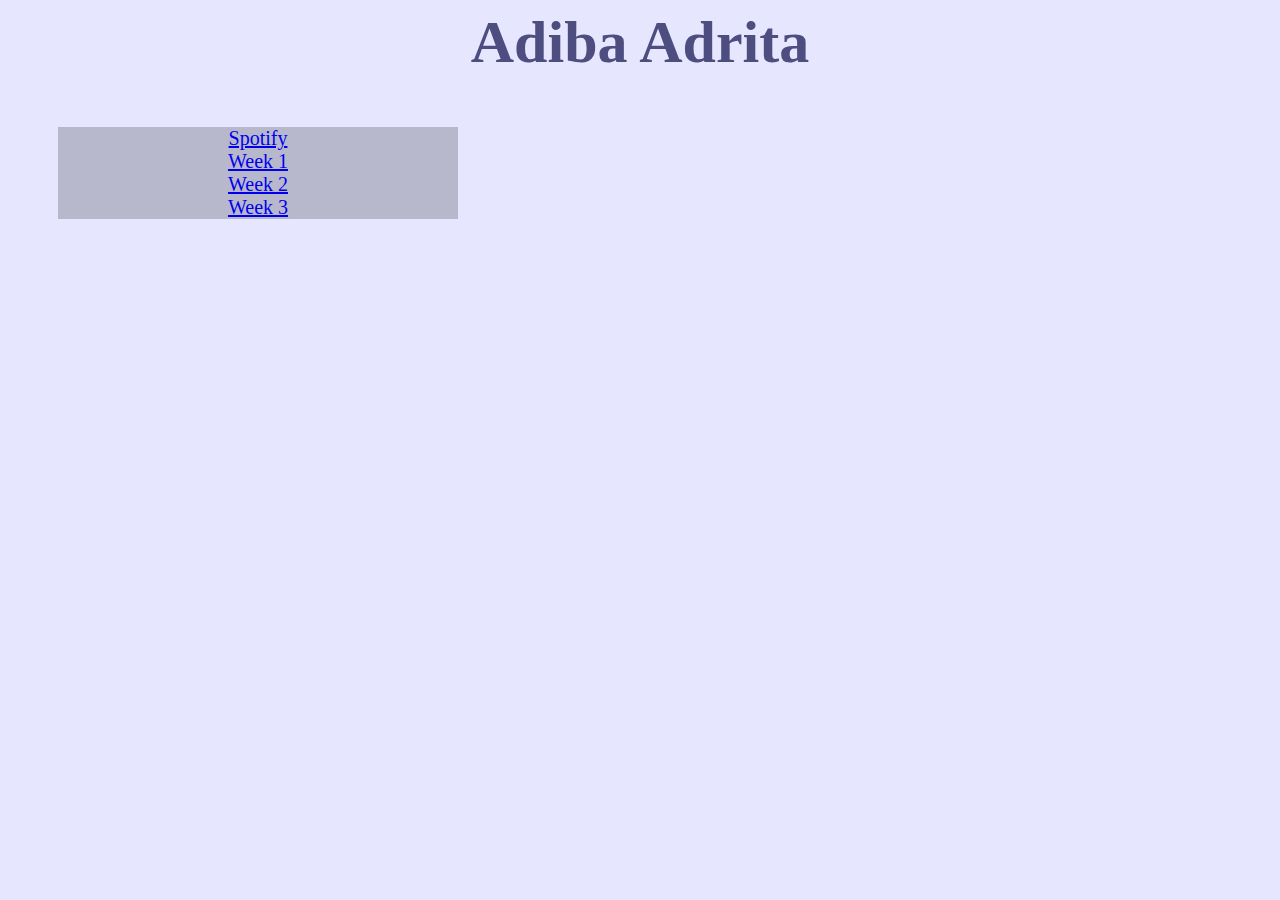
<file: index.html>
<html>
    <head>
        <title>Adiba Adrita</title>
        <link rel="stylesheet" href="style.css" />
    </head>
    

    
    <body>
       <main>
    <h1>
        Adiba Adrita
    </h1>
    <p>
    <a href="https://open.spotify.com/user/ucplmy2iy1e3w3sv2ysfsey5c">Spotify</a>
    <a href="../WEEK 1/week1.html">Week 1</a>
    <a href="../WEEK 2/week2.html">Week 2</a>
    <a href="../WEEK 3/week3.html">Week 3</a>
    </p>
    </main>
    </body>
</html>
</file>
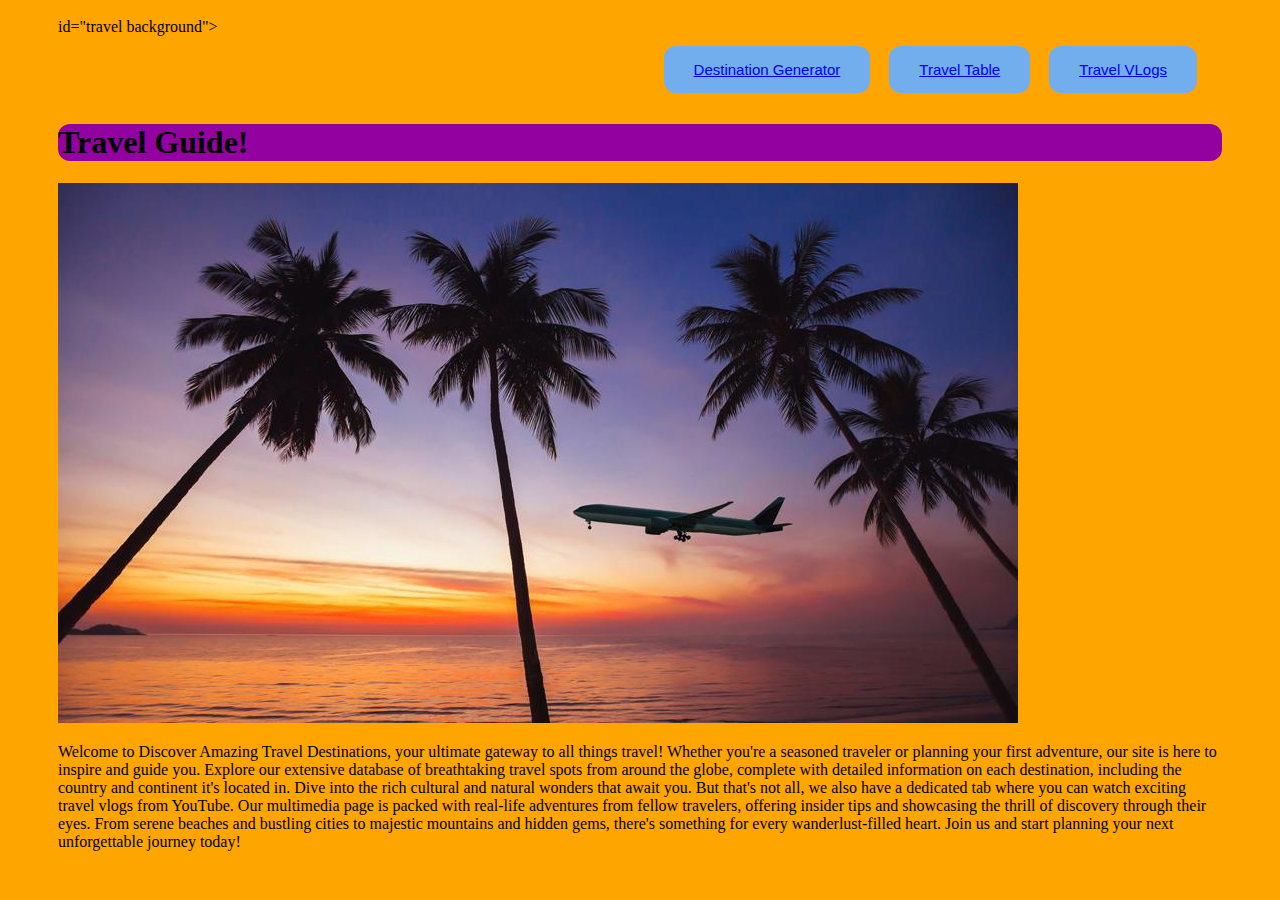
<file: htdocs/MyWebsite/index.html>
<!DOCTYPE html>
<html lang="en">
<head>
    <meta charset="UTF-8">
    <meta name="viewport" content="width=device-width, initial-scale=1.0">
    <title>Travel Destinations Site</title>
    <link rel="stylesheet" href="travelstyle.css">
</head>
<body> id="travel background">
    <header>
        <a href="index.hmtl">
            </a>
        
<nav>
    <div class="button"><a href="travelgenerator.html">Destination Generator</a></div>
    <div class="button"><a href="traveltable.html">Travel Table</a></div>
    <div class="button"><a href="travelvlogs.html">Travel VLogs</a></div>
</nav>
</header>
<h1 id="travelblog">Travel Guide!</h1>
<img src="images/palmtree.jpg" class="img-fluid">
<p id="travel">
    Welcome to Discover Amazing Travel Destinations, your ultimate gateway to all things travel! Whether you're a seasoned traveler or planning your first adventure, our site is here to inspire and guide you. Explore our extensive database of breathtaking travel spots from around the globe, complete with detailed information on each destination, including the country and continent it's located in. Dive into the rich cultural and natural wonders that await you.
    But that's not all, we also have a dedicated tab where you can watch exciting travel vlogs from YouTube. Our multimedia page is packed with real-life adventures from fellow travelers, offering insider tips and showcasing the thrill of discovery through their eyes. From serene beaches and bustling cities to majestic mountains and hidden gems, there's something for every wanderlust-filled heart. Join us and start planning your next unforgettable journey today!
</p>
</div>
</body>
</html>
</file>
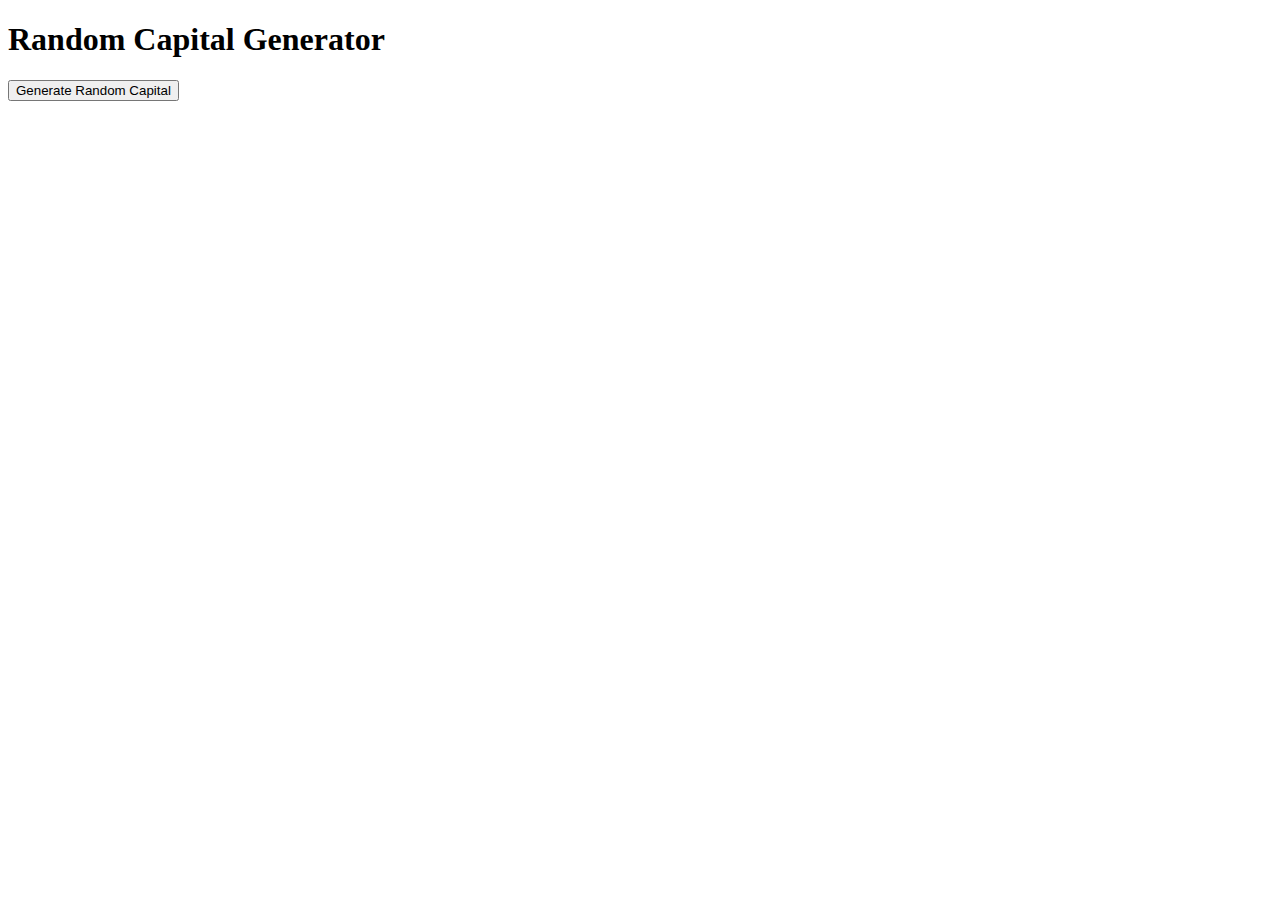
<file: htdocs/MyWebsite/generator.html>
<!DOCTYPE html>
<html>
<head>
	<title>Random Capital Generator</title>
	<script src="app.js"></script>
</head>
<body>
	<h1>Random Capital Generator</h1>
	<button id="generate">Generate Random Capital</button>
	<div id="result"></div>
</body>
</html>
</file>
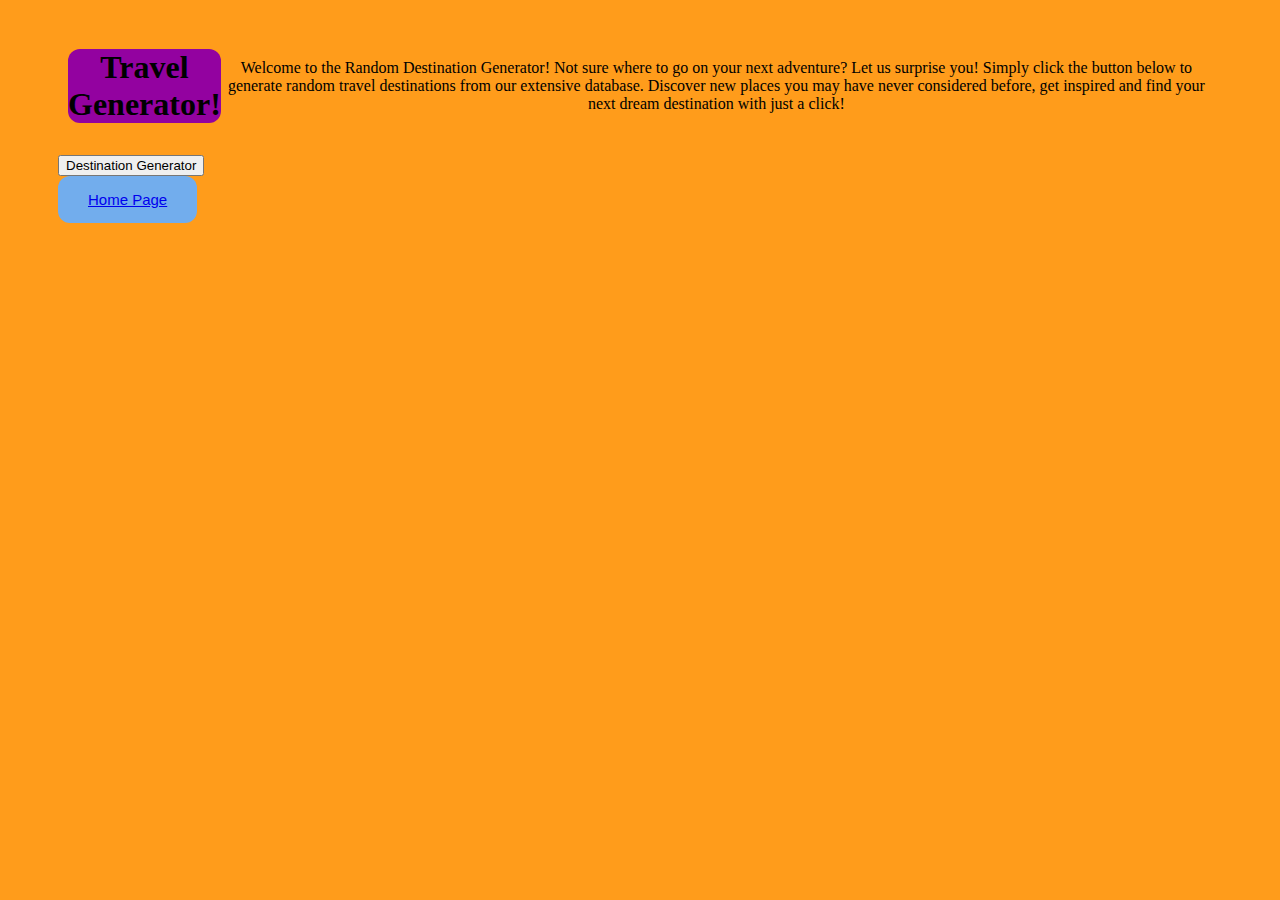
<file: htdocs/MyWebsite/travelgenerator.html>
<!DOCTYPE html>
<html lang="en">
<head>
    <meta charset="UTF-8">
    <meta name="viewport" content="width=device-width, initial-scale=1.0">
    <title>Travel Generator</title>
    <link rel="stylesheet" href="travelstyle.css">
</head>
<body id="travel-generator">
    <header>
        <h1 id="travelblog">Travel Generator!</h1>
        <p id="countries">
            Welcome to the Random Destination Generator! Not sure where to go on your next adventure? Let us surprise you! Simply click the button below to generate random travel destinations from our extensive database. Discover new places you may have never considered before, get inspired and find your next dream destination with just a click!
        </p>
    </header>
    <div class="app-container">
        <button class="generate-button" onclick="generateRandomDestinations()">Destination Generator</button>
    </div>
    <script src="travelgenerator.js"></script>
    <div class="centered">
        <div class="button">
            <a href="index.html">Home Page</a>
        </div>
    </div>
</body>
</html>
</file>
<file: style.css>
h1 {
    text-align: center;
    font-style: Sans-serif;
    font-size: 60px;
    color: #4D4D80;
    
    
}
body {
    background-color: #e6e6ff;
}

main{
    

}
p {
    display:flex;
    background-color: yellow;
    text-align: center;
    font-style: Sans-serif;
    font-size: 20px;
    justify-content: space-around;
    flex-direction: column;
    width: 400px;
    margin: 50px;
}

p {
    display:flex;
    background-color: #B8B8CC;
    text-align: center;
    font-style: Sans-serif;
    font-size: 20px;
    justify-content: space-around;
    flex-direction: column;
}
</file>
<file: htdocs/MyWebsite/travelstyle.css>
body{padding: 10px 50px;
    font-family: 'Comic Sans MS', serif;
    background-color: orange;}
#travel-background{
    background-color: #ff9c1b;}
    #travel-generator{
        background-color: #ff9c1b;}
#travelblog{background-color: rgb(147, 2, 160);
border-radius: 12px }
.button {
  background-color: rgb(114, 173, 237); /* Green */
 border-radius: 12px;
  color: white;
  padding: 15px 30px;
  text-align: center;
  display: inline-block;
  justify-content: center;
  margin-right: 15px;
  font-size: 16px;
  font-family: "Comic Sans MS", 
    sans-serif;font-size: 15px; 
}
.button:hover{
    color:#5962ec ;
    background-color:#5962ec ;
    transform: scale(1.2);
}
header {
    text-align: center;
    padding: 10px;
    display: flex;
    justify-content: space-between; 
    align-items: center;
    }
</file>
